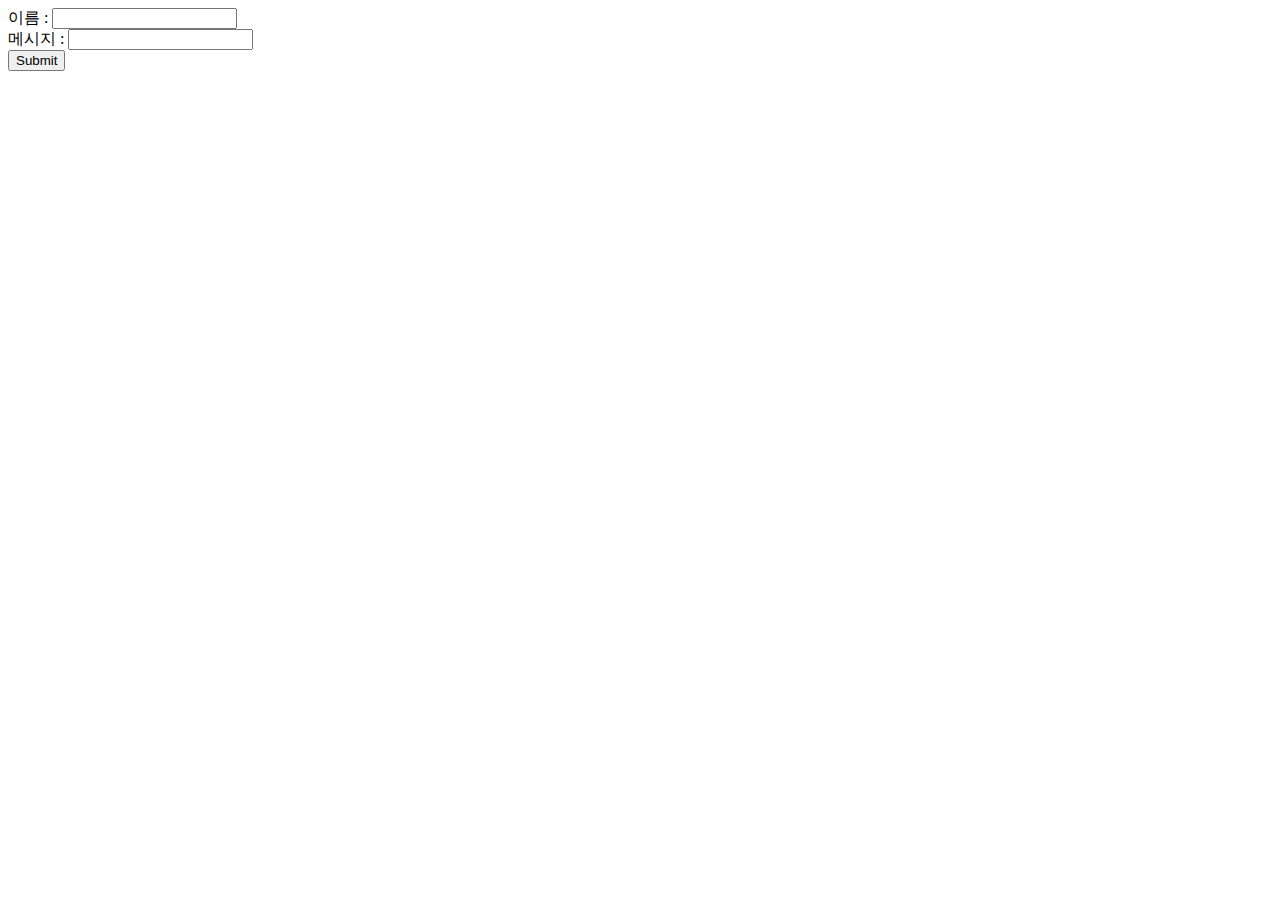
<file: a.html>
<html>
    <head>
        <meta charset="utf-8">
    </head>
    <body>
        <form method="GET" action="b.html" id="form1" onsubmit="console.log('form tag'); return false;">
            이름 : <input type="text" name="id"><br>
            메시지 : <input type="text" name="msg" onkeydown="return false;"><br>
            <input type="submit">
        </form>
    </body>
</html>
</file>
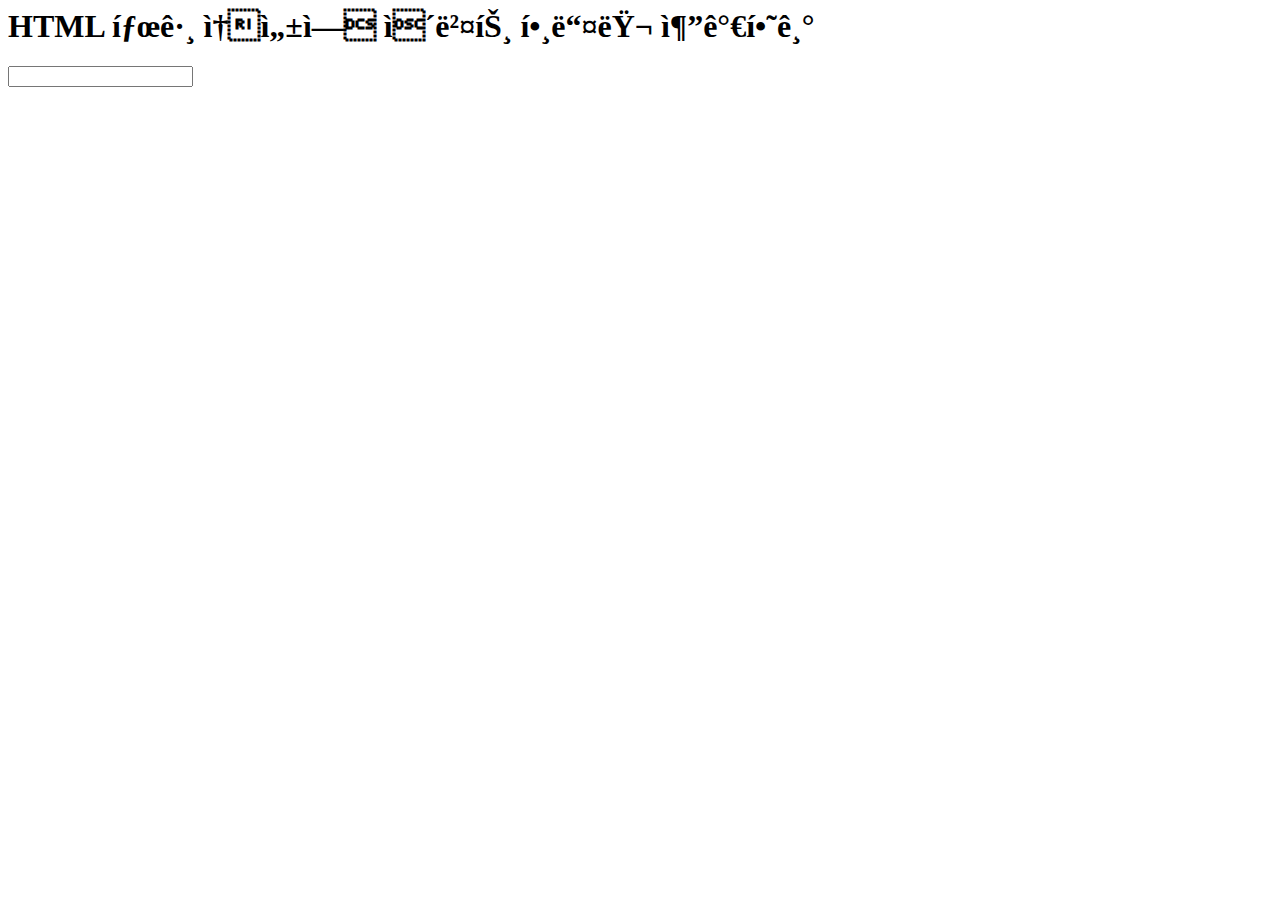
<file: html2.html>
<html>
    <head>
        <meta charset = “utf-8”>
    </head>
    <body>
        <h1 onclick="console.log('clicked');"> HTML 태그 속성에 이벤트 핸들러 추가하기 </h1>
        <input type = “text” onchange="console.log('changed');" onkeydown="console.log('typed');">
    </body>
</html>
</file>
